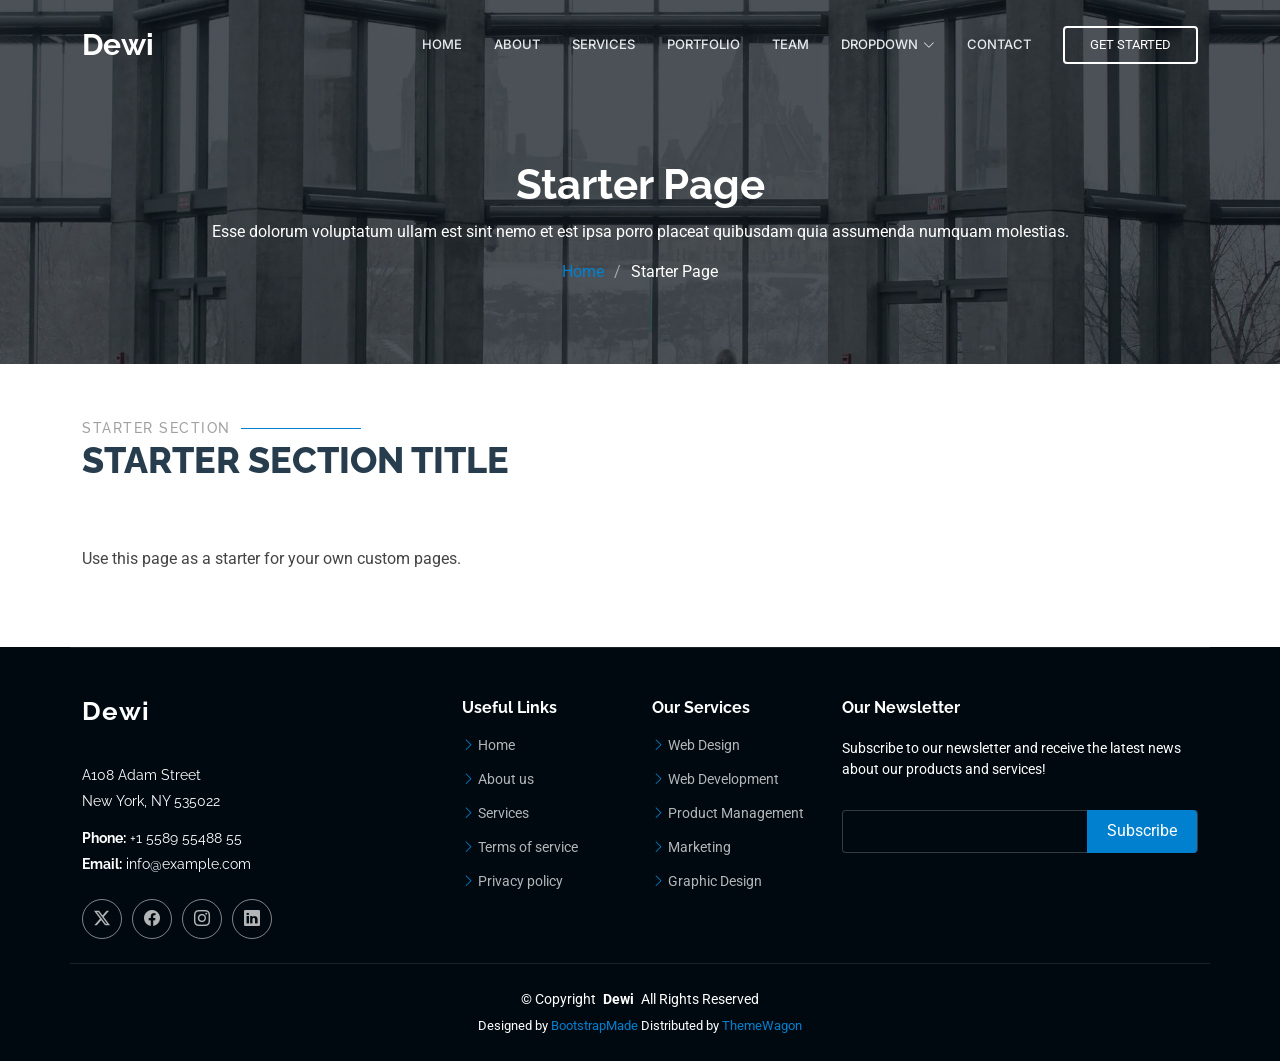
<file: starter-page.html>
<!DOCTYPE html>
<html lang="en">

<head>
  <meta charset="utf-8">
  <meta content="width=device-width, initial-scale=1.0" name="viewport">
  <title>Starter Page - Dewi Bootstrap Template</title>
  <meta name="description" content="">
  <meta name="keywords" content="">

  <!-- Favicons -->
  <link href="assets/img/favicon.png" rel="icon">
  <link href="assets/img/apple-touch-icon.png" rel="apple-touch-icon">

  <!-- Fonts -->
  <link href="https://fonts.googleapis.com" rel="preconnect">
  <link href="https://fonts.gstatic.com" rel="preconnect" crossorigin>
  <link href="https://fonts.googleapis.com/css2?family=Roboto:ital,wght@0,100;0,300;0,400;0,500;0,700;0,900;1,100;1,300;1,400;1,500;1,700;1,900&family=Raleway:ital,wght@0,100;0,200;0,300;0,400;0,500;0,600;0,700;0,800;0,900;1,100;1,200;1,300;1,400;1,500;1,600;1,700;1,800;1,900&family=Inter:wght@100;200;300;400;500;600;700;800;900&display=swap" rel="stylesheet">

  <!-- Vendor CSS Files -->
  <link href="assets/vendor/bootstrap/css/bootstrap.min.css" rel="stylesheet">
  <link href="assets/vendor/bootstrap-icons/bootstrap-icons.css" rel="stylesheet">
  <link href="assets/vendor/aos/aos.css" rel="stylesheet">
  <link href="assets/vendor/glightbox/css/glightbox.min.css" rel="stylesheet">
  <link href="assets/vendor/swiper/swiper-bundle.min.css" rel="stylesheet">

  <!-- Main CSS File -->
  <link href="assets/css/main.css" rel="stylesheet">

  <!-- =======================================================
  * Template Name: Dewi
  * Template URL: https://bootstrapmade.com/dewi-free-multi-purpose-html-template/
  * Updated: Aug 07 2024 with Bootstrap v5.3.3
  * Author: BootstrapMade.com
  * License: https://bootstrapmade.com/license/
  ======================================================== -->
</head>

<body class="starter-page-page">

  <header id="header" class="header d-flex align-items-center fixed-top">
    <div class="container-fluid container-xl position-relative d-flex align-items-center">

      <a href="index.html" class="logo d-flex align-items-center me-auto">
        <!-- Uncomment the line below if you also wish to use an image logo -->
        <!-- <img src="assets/img/logo.png" alt=""> -->
        <h1 class="sitename">Dewi</h1>
      </a>

      <nav id="navmenu" class="navmenu">
        <ul>
          <li><a href="#hero">Home</a></li>
          <li><a href="#about">About</a></li>
          <li><a href="#services">Services</a></li>
          <li><a href="#portfolio">Portfolio</a></li>
          <li><a href="#team">Team</a></li>
          <li class="dropdown"><a href="#"><span>Dropdown</span> <i class="bi bi-chevron-down toggle-dropdown"></i></a>
            <ul>
              <li><a href="#">Dropdown 1</a></li>
              <li class="dropdown"><a href="#"><span>Deep Dropdown</span> <i class="bi bi-chevron-down toggle-dropdown"></i></a>
                <ul>
                  <li><a href="#">Deep Dropdown 1</a></li>
                  <li><a href="#">Deep Dropdown 2</a></li>
                  <li><a href="#">Deep Dropdown 3</a></li>
                  <li><a href="#">Deep Dropdown 4</a></li>
                  <li><a href="#">Deep Dropdown 5</a></li>
                </ul>
              </li>
              <li><a href="#">Dropdown 2</a></li>
              <li><a href="#">Dropdown 3</a></li>
              <li><a href="#">Dropdown 4</a></li>
            </ul>
          </li>
          <li><a href="#contact">Contact</a></li>
        </ul>
        <i class="mobile-nav-toggle d-xl-none bi bi-list"></i>
      </nav>

      <a class="cta-btn" href="index.html#about">Get Started</a>

    </div>
  </header>

  <main class="main">

    <!-- Page Title -->
    <div class="page-title dark-background" data-aos="fade" style="background-image: url(assets/img/page-title-bg.webp);">
      <div class="container position-relative">
        <h1>Starter Page</h1>
        <p>Esse dolorum voluptatum ullam est sint nemo et est ipsa porro placeat quibusdam quia assumenda numquam molestias.</p>
        <nav class="breadcrumbs">
          <ol>
            <li><a href="index.html">Home</a></li>
            <li class="current">Starter Page</li>
          </ol>
        </nav>
      </div>
    </div><!-- End Page Title -->

    <!-- Starter Section Section -->
    <section id="starter-section" class="starter-section section">

      <!-- Section Title -->
      <div class="container section-title" data-aos="fade-up">
        <h2>Starter Section</h2>
        <p>Starter Section Title<br></p>
      </div><!-- End Section Title -->

      <div class="container" data-aos="fade-up">
        <p>Use this page as a starter for your own custom pages.</p>
      </div>

    </section><!-- /Starter Section Section -->

  </main>

  <footer id="footer" class="footer dark-background">

    <div class="container footer-top">
      <div class="row gy-4">
        <div class="col-lg-4 col-md-6 footer-about">
          <a href="index.html" class="logo d-flex align-items-center">
            <span class="sitename">Dewi</span>
          </a>
          <div class="footer-contact pt-3">
            <p>A108 Adam Street</p>
            <p>New York, NY 535022</p>
            <p class="mt-3"><strong>Phone:</strong> <span>+1 5589 55488 55</span></p>
            <p><strong>Email:</strong> <span>info@example.com</span></p>
          </div>
          <div class="social-links d-flex mt-4">
            <a href=""><i class="bi bi-twitter-x"></i></a>
            <a href=""><i class="bi bi-facebook"></i></a>
            <a href=""><i class="bi bi-instagram"></i></a>
            <a href=""><i class="bi bi-linkedin"></i></a>
          </div>
        </div>

        <div class="col-lg-2 col-md-3 footer-links">
          <h4>Useful Links</h4>
          <ul>
            <li><i class="bi bi-chevron-right"></i> <a href="#">Home</a></li>
            <li><i class="bi bi-chevron-right"></i> <a href="#">About us</a></li>
            <li><i class="bi bi-chevron-right"></i> <a href="#">Services</a></li>
            <li><i class="bi bi-chevron-right"></i> <a href="#">Terms of service</a></li>
            <li><i class="bi bi-chevron-right"></i> <a href="#">Privacy policy</a></li>
          </ul>
        </div>

        <div class="col-lg-2 col-md-3 footer-links">
          <h4>Our Services</h4>
          <ul>
            <li><i class="bi bi-chevron-right"></i> <a href="#">Web Design</a></li>
            <li><i class="bi bi-chevron-right"></i> <a href="#">Web Development</a></li>
            <li><i class="bi bi-chevron-right"></i> <a href="#">Product Management</a></li>
            <li><i class="bi bi-chevron-right"></i> <a href="#">Marketing</a></li>
            <li><i class="bi bi-chevron-right"></i> <a href="#">Graphic Design</a></li>
          </ul>
        </div>

        <div class="col-lg-4 col-md-12 footer-newsletter">
          <h4>Our Newsletter</h4>
          <p>Subscribe to our newsletter and receive the latest news about our products and services!</p>
          <form action="forms/newsletter.php" method="post" class="php-email-form">
            <div class="newsletter-form"><input type="email" name="email"><input type="submit" value="Subscribe"></div>
            <div class="loading">Loading</div>
            <div class="error-message"></div>
            <div class="sent-message">Your subscription request has been sent. Thank you!</div>
          </form>
        </div>

      </div>
    </div>

    <div class="container copyright text-center mt-4">
      <p>© <span>Copyright</span> <strong class="px-1 sitename">Dewi</strong> <span>All Rights Reserved</span></p>
      <div class="credits">
        <!-- All the links in the footer should remain intact. -->
        <!-- You can delete the links only if you've purchased the pro version. -->
        <!-- Licensing information: https://bootstrapmade.com/license/ -->
        <!-- Purchase the pro version with working PHP/AJAX contact form: [buy-url] -->
        Designed by <a href="https://bootstrapmade.com/">BootstrapMade</a> Distributed by <a href=“https://themewagon.com>ThemeWagon
      </div>
    </div>

  </footer>

  <!-- Scroll Top -->
  <a href="#" id="scroll-top" class="scroll-top d-flex align-items-center justify-content-center"><i class="bi bi-arrow-up-short"></i></a>

  <!-- Preloader -->
  <div id="preloader"></div>

  <!-- Vendor JS Files -->
  <script src="assets/vendor/bootstrap/js/bootstrap.bundle.min.js"></script>
  <script src="assets/vendor/php-email-form/validate.js"></script>
  <script src="assets/vendor/aos/aos.js"></script>
  <script src="assets/vendor/glightbox/js/glightbox.min.js"></script>
  <script src="assets/vendor/purecounter/purecounter_vanilla.js"></script>
  <script src="assets/vendor/swiper/swiper-bundle.min.js"></script>
  <script src="assets/vendor/imagesloaded/imagesloaded.pkgd.min.js"></script>
  <script src="assets/vendor/isotope-layout/isotope.pkgd.min.js"></script>

  <!-- Main JS File -->
  <script src="assets/js/main.js"></script>

</body>

</html>
</file>
<file: assets/css/main.css>
/**
* Template Name: Dewi
* Template URL: https://bootstrapmade.com/dewi-free-multi-purpose-html-template/
* Updated: Aug 07 2024 with Bootstrap v5.3.3
* Author: BootstrapMade.com
* License: https://bootstrapmade.com/license/
*/

/*--------------------------------------------------------------
# Font & Color Variables
# Help: https://bootstrapmade.com/color-system/
--------------------------------------------------------------*/
/* Fonts */
:root {
  --default-font:
    "Roboto", system-ui, -apple-system, "Segoe UI", Roboto, "Helvetica Neue",
    Arial, "Noto Sans", "Liberation Sans", sans-serif, "Apple Color Emoji",
    "Segoe UI Emoji", "Segoe UI Symbol", "Noto Color Emoji";
  --heading-font: "Raleway", sans-serif;
  --nav-font: "Inter", sans-serif;
}

/* Global Colors - The following color variables are used throughout the website. Updating them here will change the color scheme of the entire website */
:root {
  --background-color: #ffffff; /* Background color for the entire website, including individual sections */
  --default-color: #444444; /* Default color used for the majority of the text content across the entire website */
  --heading-color: #273d4e; /* Color for headings, subheadings and title throughout the website */
  --accent-color: #0080cf; /* Accent color that represents your brand on the website. It's used for buttons, links, and other elements that need to stand out */
  --surface-color: #ffffff; /* The surface color is used as a background of boxed elements within sections, such as cards, icon boxes, or other elements that require a visual separation from the global background. */
  --contrast-color: #ffffff; /* Contrast color for text, ensuring readability against backgrounds of accent, heading, or default colors. */
}

/* Nav Menu Colors - The following color variables are used specifically for the navigation menu. They are separate from the global colors to allow for more customization options */
:root {
  --nav-color: #e5eaee; /* The default color of the main navmenu links */
  --nav-hover-color: #0080cf; /* Applied to main navmenu links when they are hovered over or active */
  --nav-mobile-background-color: #ffffff; /* Used as the background color for mobile navigation menu */
  --nav-dropdown-background-color: #ffffff; /* Used as the background color for dropdown items that appear when hovering over primary navigation items */
  --nav-dropdown-color: #444444; /* Used for navigation links of the dropdown items in the navigation menu. */
  --nav-dropdown-hover-color: #0080cf; /* Similar to --nav-hover-color, this color is applied to dropdown navigation links when they are hovered over. */
}

/* Color Presets - These classes override global colors when applied to any section or element, providing reuse of the sam color scheme. */

.light-background {
  --background-color: #f1f4fa;
  --surface-color: #ffffff;
}

.dark-background {
  --background-color: #000910;
  --default-color: #ffffff;
  --heading-color: #ffffff;
  --surface-color: #28323a;
  --contrast-color: #ffffff;
}

/* Smooth scroll */
:root {
  scroll-behavior: smooth;
}

/*--------------------------------------------------------------
# General Styling & Shared Classes
--------------------------------------------------------------*/
body {
  color: var(--default-color);
  background-color: var(--background-color);
  font-family: var(--default-font);
}

a {
  color: var(--accent-color);
  text-decoration: none;
  transition: 0.3s;
}

a:hover {
  color: color-mix(in srgb, var(--accent-color), transparent 25%);
  text-decoration: none;
}

h1,
h2,
h3,
h4,
h5,
h6 {
  color: var(--heading-color);
  font-family: var(--heading-font);
}

/* PHP Email Form Messages
------------------------------*/
.php-email-form .error-message {
  display: none;
  background: #df1529;
  color: #ffffff;
  text-align: left;
  padding: 15px;
  margin-bottom: 24px;
  font-weight: 600;
}

.php-email-form .sent-message {
  display: none;
  color: #ffffff;
  background: #059652;
  text-align: center;
  padding: 15px;
  margin-bottom: 24px;
  font-weight: 600;
}

.php-email-form .loading {
  display: none;
  background: var(--surface-color);
  text-align: center;
  padding: 15px;
  margin-bottom: 24px;
}

.php-email-form .loading:before {
  content: "";
  display: inline-block;
  border-radius: 50%;
  width: 24px;
  height: 24px;
  margin: 0 10px -6px 0;
  border: 3px solid var(--accent-color);
  border-top-color: var(--surface-color);
  animation: php-email-form-loading 1s linear infinite;
}

@keyframes php-email-form-loading {
  0% {
    transform: rotate(0deg);
  }

  100% {
    transform: rotate(360deg);
  }
}

/* Pulsating Play Button
------------------------------*/
.pulsating-play-btn {
  width: 94px;
  height: 94px;
  background: radial-gradient(
    var(--accent-color) 50%,
    color-mix(in srgb, var(--accent-color), transparent 75%) 52%
  );
  border-radius: 50%;
  display: block;
  position: relative;
  overflow: hidden;
}

.pulsating-play-btn:before {
  content: "";
  position: absolute;
  width: 120px;
  height: 120px;
  animation-delay: 0s;
  animation: pulsate-play-btn 2s;
  animation-direction: forwards;
  animation-iteration-count: infinite;
  animation-timing-function: steps;
  opacity: 1;
  border-radius: 50%;
  border: 5px solid color-mix(in srgb, var(--accent-color), transparent 30%);
  top: -15%;
  left: -15%;
  background: rgba(198, 16, 0, 0);
}

.pulsating-play-btn:after {
  content: "";
  position: absolute;
  left: 50%;
  top: 50%;
  transform: translateX(-40%) translateY(-50%);
  width: 0;
  height: 0;
  border-top: 10px solid transparent;
  border-bottom: 10px solid transparent;
  border-left: 15px solid #fff;
  z-index: 100;
  transition: all 400ms cubic-bezier(0.55, 0.055, 0.675, 0.19);
}

.pulsating-play-btn:hover:before {
  content: "";
  position: absolute;
  left: 50%;
  top: 50%;
  transform: translateX(-40%) translateY(-50%);
  width: 0;
  height: 0;
  border: none;
  border-top: 10px solid transparent;
  border-bottom: 10px solid transparent;
  border-left: 15px solid #fff;
  z-index: 200;
  animation: none;
  border-radius: 0;
}

.pulsating-play-btn:hover:after {
  border-left: 15px solid var(--accent-color);
  transform: scale(20);
}

@keyframes pulsate-play-btn {
  0% {
    transform: scale(0.6, 0.6);
    opacity: 1;
  }

  100% {
    transform: scale(1, 1);
    opacity: 0;
  }
}

/*--------------------------------------------------------------
# Global Header
--------------------------------------------------------------*/
.header {
  --background-color: rgba(0, 0, 0, 0);
  --default-color: #ffffff;
  --heading-color: #ffffff;
  color: var(--default-color);
  background-color: var(--background-color);
  padding: 20px 0;
  transition: all 0.5s;
  z-index: 997;
}

.header .logo {
  line-height: 1;
}

.header .logo img {
  max-height: 36px;
  margin-right: 8px;
}

.header .logo h1 {
  font-size: 30px;
  margin: 0;
  font-weight: 700;
  color: var(--heading-color);
}

.header .cta-btn,
.header .cta-btn:focus {
  color: var(--contrast-color);
  font-size: 13px;
  padding: 7px 25px;
  margin: 0 0 0 30px;
  border-radius: 4px;
  transition: 0.3s;
  text-transform: uppercase;
  border: 2px solid var(--contrast-color);
}

.header .cta-btn:hover,
.header .cta-btn:focus:hover {
  color: var(--contrast-color);
  background: var(--accent-color);
  border-color: var(--accent-color);
}

@media (max-width: 1200px) {
  .header .logo {
    order: 1;
  }

  .header .cta-btn {
    order: 2;
    margin: 0 15px 0 0;
    padding: 6px 15px;
  }

  .header .navmenu {
    order: 3;
  }
}

.scrolled .header {
  box-shadow: 0px 0 18px rgba(0, 0, 0, 0.1);
}

/* Global Header on Scroll
------------------------------*/
.scrolled .header {
  --background-color: rgba(21, 34, 43, 0.85);
}

/*--------------------------------------------------------------
# Navigation Menu
--------------------------------------------------------------*/
/* Desktop Navigation */
@media (min-width: 1200px) {
  .navmenu {
    padding: 0;
  }

  .navmenu ul {
    margin: 0;
    padding: 0;
    display: flex;
    list-style: none;
    align-items: center;
  }

  .navmenu li {
    position: relative;
  }

  .navmenu > ul > li {
    white-space: nowrap;
    padding: 15px 14px;
  }

  .navmenu > ul > li:last-child {
    padding-right: 0;
  }

  .navmenu a,
  .navmenu a:focus {
    color: var(--nav-color);
    font-size: 13px;
    padding: 0 2px;
    font-family: var(--nav-font);
    font-weight: 500;
    display: flex;
    align-items: center;
    justify-content: space-between;
    white-space: nowrap;
    transition: 0.3s;
    position: relative;
    text-transform: uppercase;
  }

  .navmenu a i,
  .navmenu a:focus i {
    font-size: 12px;
    line-height: 0;
    margin-left: 5px;
    transition: 0.3s;
  }

  .navmenu > ul > li > a:before {
    content: "";
    position: absolute;
    height: 2px;
    bottom: -6px;
    left: 0;
    background-color: var(--nav-hover-color);
    visibility: hidden;
    width: 0px;
    transition: all 0.3s ease-in-out 0s;
  }

  .navmenu a:hover:before,
  .navmenu li:hover > a:before,
  .navmenu .active:before {
    visibility: visible;
    width: 100%;
  }

  .navmenu li:hover > a,
  .navmenu .active,
  .navmenu .active:focus {
    color: color-mix(in srgb, var(--nav-color) 90%, white 15%);
  }

  .navmenu .dropdown ul {
    margin: 0;
    padding: 10px 0;
    background: var(--nav-dropdown-background-color);
    display: block;
    position: absolute;
    visibility: hidden;
    left: 14px;
    top: 130%;
    opacity: 0;
    transition: 0.3s;
    border-radius: 4px;
    z-index: 99;
    box-shadow: 0px 0px 30px rgba(0, 0, 0, 0.1);
  }

  .navmenu .dropdown ul li {
    min-width: 200px;
  }

  .navmenu .dropdown ul a {
    padding: 10px 20px;
    font-size: 15px;
    text-transform: none;
    color: var(--nav-dropdown-color);
  }

  .navmenu .dropdown ul a i {
    font-size: 12px;
  }

  .navmenu .dropdown ul a:hover,
  .navmenu .dropdown ul .active:hover,
  .navmenu .dropdown ul li:hover > a {
    color: var(--nav-dropdown-hover-color);
  }

  .navmenu .dropdown:hover > ul {
    opacity: 1;
    top: 100%;
    visibility: visible;
  }

  .navmenu .dropdown .dropdown ul {
    top: 0;
    left: -90%;
    visibility: hidden;
  }

  .navmenu .dropdown .dropdown:hover > ul {
    opacity: 1;
    top: 0;
    left: -100%;
    visibility: visible;
  }
}

/* Mobile Navigation */
@media (max-width: 1199px) {
  .mobile-nav-toggle {
    color: var(--nav-color);
    font-size: 28px;
    line-height: 0;
    margin-right: 10px;
    cursor: pointer;
    transition: color 0.3s;
  }

  .navmenu {
    padding: 0;
    z-index: 9997;
  }

  .navmenu ul {
    display: none;
    list-style: none;
    position: absolute;
    inset: 60px 20px 20px 20px;
    padding: 10px 0;
    margin: 0;
    border-radius: 6px;
    background-color: var(--nav-mobile-background-color);
    border: 1px solid color-mix(in srgb, var(--default-color), transparent 90%);
    box-shadow: none;
    overflow-y: auto;
    transition: 0.3s;
    z-index: 9998;
  }

  .navmenu a,
  .navmenu a:focus {
    color: var(--nav-dropdown-color);
    padding: 10px 20px;
    font-family: var(--nav-font);
    font-size: 17px;
    font-weight: 500;
    display: flex;
    align-items: center;
    justify-content: space-between;
    white-space: nowrap;
    transition: 0.3s;
  }

  .navmenu a i,
  .navmenu a:focus i {
    font-size: 12px;
    line-height: 0;
    margin-left: 5px;
    width: 30px;
    height: 30px;
    display: flex;
    align-items: center;
    justify-content: center;
    border-radius: 50%;
    transition: 0.3s;
    background-color: color-mix(in srgb, var(--accent-color), transparent 90%);
  }

  .navmenu a i:hover,
  .navmenu a:focus i:hover {
    background-color: var(--accent-color);
    color: var(--contrast-color);
  }

  .navmenu a:hover,
  .navmenu .active,
  .navmenu .active:focus {
    color: var(--nav-dropdown-hover-color);
  }

  .navmenu .active i,
  .navmenu .active:focus i {
    background-color: var(--accent-color);
    color: var(--contrast-color);
    transform: rotate(180deg);
  }

  .navmenu .dropdown ul {
    position: static;
    display: none;
    z-index: 99;
    padding: 10px 0;
    margin: 10px 20px;
    background-color: var(--nav-dropdown-background-color);
    transition: all 0.5s ease-in-out;
  }

  .navmenu .dropdown ul ul {
    background-color: rgba(33, 37, 41, 0.1);
  }

  .navmenu .dropdown > .dropdown-active {
    display: block;
    background-color: rgba(33, 37, 41, 0.03);
  }

  .mobile-nav-active {
    overflow: hidden;
  }

  .mobile-nav-active .mobile-nav-toggle {
    color: #fff;
    position: absolute;
    font-size: 32px;
    top: 15px;
    right: 15px;
    margin-right: 0;
    z-index: 9999;
  }

  .mobile-nav-active .navmenu {
    position: fixed;
    overflow: hidden;
    inset: 0;
    background: rgba(33, 37, 41, 0.8);
    transition: 0.3s;
  }

  .mobile-nav-active .navmenu > ul {
    display: block;
  }
}

/*--------------------------------------------------------------
# Global Footer
--------------------------------------------------------------*/
.footer {
  color: var(--default-color);
  background-color: var(--background-color);
  font-size: 14px;
  position: relative;
}

.footer .footer-top {
  padding-top: 50px;
  border-top: 1px solid
    color-mix(in srgb, var(--default-color), transparent 90%);
}

.footer .footer-about .logo {
  line-height: 1;
  margin-bottom: 25px;
}

.footer .footer-about .logo img {
  max-height: 40px;
  margin-right: 6px;
}

.footer .footer-about .logo span {
  font-size: 26px;
  font-weight: 700;
  letter-spacing: 1px;
  font-family: var(--heading-font);
  color: var(--heading-color);
}

.footer .footer-about p {
  font-size: 14px;
  font-family: var(--heading-font);
}

.footer .social-links a {
  display: flex;
  align-items: center;
  justify-content: center;
  width: 40px;
  height: 40px;
  border-radius: 50%;
  border: 1px solid color-mix(in srgb, var(--default-color), transparent 50%);
  font-size: 16px;
  color: color-mix(in srgb, var(--default-color), transparent 30%);
  margin-right: 10px;
  transition: 0.3s;
}

.footer .social-links a:hover {
  color: var(--accent-color);
  border-color: var(--accent-color);
}

.footer h4 {
  font-size: 16px;
  font-weight: bold;
  position: relative;
  padding-bottom: 12px;
}

.footer .footer-links {
  margin-bottom: 30px;
}

.footer .footer-links ul {
  list-style: none;
  padding: 0;
  margin: 0;
}

.footer .footer-links ul i {
  padding-right: 3px;
  font-size: 13px;
  line-height: 0;
  color: var(--accent-color);
}

.footer .footer-links ul li {
  padding: 10px 0;
  display: flex;
  align-items: center;
}

.footer .footer-links ul li:first-child {
  padding-top: 0;
}

.footer .footer-links ul a {
  color: color-mix(in srgb, var(--default-color), transparent 30%);
  display: inline-block;
  line-height: 1;
}

.footer .footer-links ul a:hover {
  color: var(--accent-color);
}

.footer .footer-contact p {
  margin-bottom: 5px;
}

.footer .footer-newsletter .newsletter-form {
  margin-top: 30px;
  margin-bottom: 15px;
  padding: 6px 8px;
  position: relative;
  border-radius: 4px;
  border: 1px solid color-mix(in srgb, var(--default-color), transparent 80%);
  display: flex;
  background-color: var(--background-color);
  transition: 0.3s;
}

.footer .footer-newsletter .newsletter-form:focus-within {
  border-color: var(--accent-color);
}

.footer .footer-newsletter .newsletter-form input[type="email"] {
  border: 0;
  padding: 4px;
  width: 100%;
  background-color: var(--background-color);
  color: var(--default-color);
}

.footer .footer-newsletter .newsletter-form input[type="email"]:focus-visible {
  outline: none;
}

.footer .footer-newsletter .newsletter-form input[type="submit"] {
  border: 0;
  font-size: 16px;
  padding: 0 20px;
  margin: -7px -8px -7px 0;
  background: var(--accent-color);
  color: var(--contrast-color);
  transition: 0.3s;
  border-radius: 0 4px 4px 0;
}

.footer .footer-newsletter .newsletter-form input[type="submit"]:hover {
  background: color-mix(in srgb, var(--accent-color), transparent 20%);
}

.footer .copyright {
  padding: 25px 0;
  border-top: 1px solid
    color-mix(in srgb, var(--default-color), transparent 90%);
}

.footer .copyright p {
  margin-bottom: 0;
}

.footer .credits {
  margin-top: 6px;
  font-size: 13px;
}

/*--------------------------------------------------------------
# Preloader
--------------------------------------------------------------*/
#preloader {
  position: fixed;
  inset: 0;
  z-index: 999999;
  overflow: hidden;
  background: var(--background-color);
  transition: all 0.6s ease-out;
}

#preloader:before {
  content: "";
  position: fixed;
  top: calc(50% - 30px);
  left: calc(50% - 30px);
  border: 6px solid #ffffff;
  border-color: var(--accent-color) transparent var(--accent-color) transparent;
  border-radius: 50%;
  width: 60px;
  height: 60px;
  animation: animate-preloader 1.5s linear infinite;
}

@keyframes animate-preloader {
  0% {
    transform: rotate(0deg);
  }

  100% {
    transform: rotate(360deg);
  }
}

/*--------------------------------------------------------------
# Scroll Top Button
--------------------------------------------------------------*/
.scroll-top {
  position: fixed;
  visibility: hidden;
  opacity: 0;
  right: 15px;
  bottom: 15px;
  z-index: 99999;
  background-color: var(--accent-color);
  width: 40px;
  height: 40px;
  border-radius: 4px;
  transition: all 0.4s;
}

.scroll-top i {
  font-size: 24px;
  color: var(--contrast-color);
  line-height: 0;
}

.scroll-top:hover {
  background-color: color-mix(in srgb, var(--accent-color), transparent 20%);
  color: var(--contrast-color);
}

.scroll-top.active {
  visibility: visible;
  opacity: 1;
}

/*--------------------------------------------------------------
# Disable aos animation delay on mobile devices
--------------------------------------------------------------*/
@media screen and (max-width: 768px) {
  [data-aos-delay] {
    transition-delay: 0 !important;
  }
}

/*--------------------------------------------------------------
# Global Page Titles & Breadcrumbs
--------------------------------------------------------------*/
.page-title {
  color: var(--default-color);
  background-color: var(--background-color);
  background-size: cover;
  background-position: center;
  background-repeat: no-repeat;
  padding: 160px 0 80px 0;
  text-align: center;
  position: relative;
}

.page-title:before {
  content: "";
  background: color-mix(in srgb, var(--background-color), transparent 30%);
  position: absolute;
  inset: 0;
}

.page-title h1 {
  font-size: 42px;
  font-weight: 700;
  margin-bottom: 10px;
}

.page-title .breadcrumbs ol {
  display: flex;
  flex-wrap: wrap;
  list-style: none;
  justify-content: center;
  padding: 0;
  margin: 0;
  font-size: 16px;
  font-weight: 400;
}

.page-title .breadcrumbs ol li + li {
  padding-left: 10px;
}

.page-title .breadcrumbs ol li + li::before {
  content: "/";
  display: inline-block;
  padding-right: 10px;
  color: color-mix(in srgb, var(--default-color), transparent 50%);
}

/*--------------------------------------------------------------
# Global Sections
--------------------------------------------------------------*/
section,
.section {
  color: var(--default-color);
  background-color: var(--background-color);
  padding: 60px 0;
  scroll-margin-top: 90px;
  overflow: clip;
}

@media (max-width: 1199px) {
  section,
  .section {
    scroll-margin-top: 76px;
  }
}

/*--------------------------------------------------------------
# Global Section Titles
--------------------------------------------------------------*/
.section-title {
  padding-bottom: 60px;
  position: relative;
}

.section-title h2 {
  font-size: 14px;
  font-weight: 500;
  padding: 0;
  line-height: 1px;
  margin: 0;
  letter-spacing: 1.5px;
  text-transform: uppercase;
  color: color-mix(in srgb, var(--default-color), transparent 50%);
  position: relative;
}

.section-title h2::after {
  content: "";
  width: 120px;
  height: 1px;
  display: inline-block;
  background: var(--accent-color);
  margin: 4px 10px;
}

.section-title p {
  color: var(--heading-color);
  margin: 0;
  font-size: 36px;
  font-weight: 800;
  text-transform: uppercase;
  font-family: var(--heading-font);
}

@media (max-width: 768px) {
  .section-title p {
    font-size: 24px;
  }
}

/*--------------------------------------------------------------
# Hero Section
--------------------------------------------------------------*/
.hero {
  width: 100%;
  min-height: 100vh;
  position: relative;
  padding: 80px 0;
  display: flex;
  align-items: center;
  justify-content: center;
}

.hero img {
  position: absolute;
  inset: 0;
  display: block;
  width: 100%;
  height: 100%;
  object-fit: cover;
  z-index: 1;
}

.hero:before {
  content: "";
  background: color-mix(in srgb, var(--background-color), transparent 30%);
  position: absolute;
  inset: 0;
  z-index: 2;
}

.hero .container {
  position: relative;
  z-index: 3;
}

.hero h2 {
  margin: 0;
  font-size: 48px;
  font-weight: 700;
  text-transform: uppercase;
}

.hero p {
  color: color-mix(in srgb, var(--default-color), transparent 20%);
  margin: 10px 0 0 0;
  font-size: 24px;
}

.hero .btn-get-started {
  background: var(--accent-color);
  color: var(--contrast-color);
  font-weight: 400;
  font-size: 14px;
  letter-spacing: 1px;
  display: inline-block;
  padding: 10px 30px;
  border-radius: 4px;
  transition: 0.3s;
  text-transform: uppercase;
}

.hero .btn-get-started:hover {
  background: color-mix(in srgb, var(--accent-color), transparent 20%);
}

.hero .btn-watch-video {
  font-size: 16px;
  transition: 0.5s;
  margin-left: 25px;
  font-weight: 400;
  color: var(--default-color);
}

.hero .btn-watch-video i {
  color: var(--accent-color);
  font-size: 32px;
  transition: 0.3s;
  line-height: 0;
  margin-right: 8px;
}

.hero .btn-watch-video:hover {
  color: var(--accent-color);
}

.hero .btn-watch-video:hover i {
  color: color-mix(in srgb, var(--accent-color), transparent 20%);
}

@media (max-width: 768px) {
  .hero h2 {
    font-size: 32px;
  }

  .hero p {
    font-size: 18px;
  }
}

/*--------------------------------------------------------------
# About Section
--------------------------------------------------------------*/
.about h3 {
  font-weight: 700;
  font-size: 28px;
  margin-bottom: 20px;
}

.about .fst-italic {
  color: color-mix(in srgb, var(--default-color), var(--contrast-color) 50%);
}

.about .content ul {
  list-style: none;
  padding: 0;
}

.about .content ul li {
  padding: 0 0 10px 30px;
  position: relative;
}

.about .content ul i {
  position: absolute;
  font-size: 20px;
  left: 0;
  top: -3px;
  color: var(--accent-color);
}

.about .content p:last-child {
  margin-bottom: 0;
}

.about .pulsating-play-btn {
  position: absolute;
  left: calc(50% - 47px);
  top: calc(50% - 47px);
}

/*--------------------------------------------------------------
# Stats Section
--------------------------------------------------------------*/
.stats .stats-item {
  background-color: var(--surface-color);
  box-shadow: 0px 0 30px rgba(0, 0, 0, 0.1);
  padding: 30px;
}

.stats .stats-item i {
  color: var(--accent-color);
  font-size: 42px;
  line-height: 0;
  margin-right: 20px;
}

.stats .stats-item span {
  color: var(--heading-color);
  font-size: 36px;
  display: block;
  font-weight: 600;
}

.stats .stats-item p {
  padding: 0;
  margin: 0;
  font-family: var(--heading-font);
  font-size: 16px;
}

/*--------------------------------------------------------------
# Services Section
--------------------------------------------------------------*/
.services .img {
  border-radius: 8px;
  overflow: hidden;
}

.services .img img {
  transition: 0.6s;
}

.services .details {
  background: color-mix(in srgb, var(--surface-color), transparent 5%);
  padding: 50px 30px;
  margin: -100px 30px 0 30px;
  transition: all ease-in-out 0.3s;
  position: relative;
  text-align: center;
  border-radius: 8px;
  box-shadow: 0px 0 25px rgba(0, 0, 0, 0.1);
}

.services .details .icon {
  margin: 0;
  width: 72px;
  height: 72px;
  background: var(--accent-color);
  color: var(--contrast-color);
  border: 6px solid var(--contrast-color);
  border-radius: 50px;
  display: flex;
  align-items: center;
  justify-content: center;
  margin-bottom: 20px;
  font-size: 28px;
  transition: ease-in-out 0.3s;
  position: absolute;
  top: -36px;
  left: calc(50% - 36px);
}

.services .details h3 {
  font-weight: 700;
  margin: 10px 0 15px 0;
  font-size: 22px;
  transition: ease-in-out 0.3s;
}

.services .details p {
  color: color-mix(in srgb, var(--default-color), transparent 10%);
  line-height: 24px;
  font-size: 14px;
  margin-bottom: 0;
}

.services .service-item:hover .details h3 {
  color: var(--accent-color);
}

.services .service-item:hover .details .icon {
  background: var(--surface-color);
  border: 2px solid var(--accent-color);
}

.services .service-item:hover .details .icon i {
  color: var(--accent-color);
}

.services .service-item:hover .img img {
  transform: scale(1.2);
}

/*--------------------------------------------------------------
# Clients Section
--------------------------------------------------------------*/
.clients {
  padding: 20px 0;
}

.clients .client-logo {
  display: flex;
  justify-content: center;
  align-items: center;
  overflow: hidden;
}

.clients .client-logo img {
  padding: 20px 40px;
  max-width: 90%;
  transition: 0.3s;
  opacity: 0.5;
  filter: grayscale(100);
}

.clients .client-logo img:hover {
  filter: none;
  opacity: 1;
}

@media (max-width: 640px) {
  .clients .client-logo img {
    padding: 20px;
  }
}

/*--------------------------------------------------------------
# Features Section
--------------------------------------------------------------*/
.features .nav-tabs {
  border: 0;
}

.features .nav-link {
  background-color: var(--surface-color);
  color: var(--heading-color);
  border: 1px solid color-mix(in srgb, var(--default-color), transparent 85%);
  padding: 15px 20px;
  transition: 0.3s;
  border-radius: 0;
  display: flex;
  align-items: center;
  justify-content: center;
  cursor: pointer;
  height: 100%;
}

.features .nav-link i {
  padding-right: 15px;
  font-size: 48px;
}

.features .nav-link h4 {
  font-size: 18px;
  font-weight: 600;
  margin: 0;
}

.features .nav-link:hover {
  color: var(--accent-color);
  border-color: var(--accent-color);
}

.features .nav-link.active {
  background: var(--accent-color);
  color: var(--contrast-color);
  border-color: var(--accent-color);
}

.features .nav-link.active h4 {
  color: var(--contrast-color);
}

@media (max-width: 768px) {
  .features .nav-link i {
    padding: 0;
    line-height: 1;
    font-size: 36px;
  }
}

@media (max-width: 575px) {
  .features .nav-link {
    padding: 15px;
  }

  .features .nav-link i {
    font-size: 24px;
  }
}

.features .tab-content {
  margin-top: 30px;
}

.features .tab-pane h3 {
  color: var(--heading-color);
  font-weight: 700;
  font-size: 26px;
}

.features .tab-pane ul {
  list-style: none;
  padding: 0;
}

.features .tab-pane ul li {
  padding-bottom: 10px;
}

.features .tab-pane ul i {
  font-size: 20px;
  padding-right: 4px;
  color: var(--accent-color);
}

.features .tab-pane p:last-child {
  margin-bottom: 0;
}

/*--------------------------------------------------------------
# Services 2 Section
--------------------------------------------------------------*/
.services-2 .service-item {
  background-color: var(--surface-color);
  padding: 30px;
  border: 1px solid color-mix(in srgb, var(--default-color), transparent 85%);
  transition: 0.3s;
}

.services-2 .service-item .icon {
  font-size: 36px;
  line-height: 0;
  margin-right: 30px;
  color: var(--accent-color);
}

.services-2 .service-item .title {
  font-weight: 700;
  margin-bottom: 15px;
  font-size: 20px;
}

.services-2 .service-item .title a {
  color: var(--heading-color);
}

.services-2 .service-item .description {
  line-height: 24px;
  font-size: 14px;
  margin: 0;
}

.services-2 .service-item:hover {
  border-color: var(--accent-color);
}

.services-2 .service-item:hover .title a {
  color: var(--accent-color);
}

/*--------------------------------------------------------------
# Testimonials Section
--------------------------------------------------------------*/
.testimonials {
  padding: 80px 0;
  position: relative;
}

.testimonials:before {
  content: "";
  background: color-mix(in srgb, var(--background-color), transparent 30%);
  position: absolute;
  inset: 0;
  z-index: 2;
}

.testimonials .testimonials-bg {
  position: absolute;
  inset: 0;
  display: block;
  width: 100%;
  height: 100%;
  object-fit: cover;
  z-index: 1;
}

.testimonials .container {
  position: relative;
  z-index: 3;
}

.testimonials .testimonials-carousel,
.testimonials .testimonials-slider {
  overflow: hidden;
}

.testimonials .testimonial-item {
  text-align: center;
}

.testimonials .testimonial-item .testimonial-img {
  width: 100px;
  border-radius: 50%;
  border: 6px solid color-mix(in srgb, var(--default-color), transparent 85%);
  margin: 0 auto;
}

.testimonials .testimonial-item h3 {
  font-size: 20px;
  font-weight: bold;
  margin: 10px 0 5px 0;
}

.testimonials .testimonial-item h4 {
  font-size: 14px;
  margin: 0 0 15px 0;
  color: color-mix(in srgb, var(--default-color), transparent 40%);
}

.testimonials .testimonial-item .stars {
  margin-bottom: 15px;
}

.testimonials .testimonial-item .stars i {
  color: #ffc107;
  margin: 0 1px;
}

.testimonials .testimonial-item .quote-icon-left,
.testimonials .testimonial-item .quote-icon-right {
  color: color-mix(in srgb, var(--default-color), transparent 40%);
  font-size: 26px;
  line-height: 0;
}

.testimonials .testimonial-item .quote-icon-left {
  display: inline-block;
  left: -5px;
  position: relative;
}

.testimonials .testimonial-item .quote-icon-right {
  display: inline-block;
  right: -5px;
  position: relative;
  top: 10px;
  transform: scale(-1, -1);
}

.testimonials .testimonial-item p {
  font-style: italic;
  margin: 0 auto 15px auto;
}

.testimonials .swiper-wrapper {
  height: auto;
}

.testimonials .swiper-pagination {
  margin-top: 20px;
  position: relative;
}

.testimonials .swiper-pagination .swiper-pagination-bullet {
  width: 12px;
  height: 12px;
  background-color: color-mix(in srgb, var(--default-color), transparent 50%);
  opacity: 0.5;
}

.testimonials .swiper-pagination .swiper-pagination-bullet-active {
  background-color: var(--default-color);
  opacity: 1;
}

@media (min-width: 992px) {
  .testimonials .testimonial-item p {
    width: 80%;
  }
}

/*--------------------------------------------------------------
# Portfolio Section
--------------------------------------------------------------*/
.portfolio .portfolio-filters {
  padding: 0;
  margin: 0 auto 20px auto;
  list-style: none;
  text-align: center;
}

.portfolio .portfolio-filters li {
  cursor: pointer;
  display: inline-block;
  padding: 0;
  font-size: 18px;
  font-weight: 500;
  margin: 0 10px;
  line-height: 1;
  margin-bottom: 5px;
  transition: all 0.3s ease-in-out;
}

.portfolio .portfolio-filters li:hover,
.portfolio .portfolio-filters li.filter-active {
  color: var(--accent-color);
}

.portfolio .portfolio-filters li:first-child {
  margin-left: 0;
}

.portfolio .portfolio-filters li:last-child {
  margin-right: 0;
}

@media (max-width: 575px) {
  .portfolio .portfolio-filters li {
    font-size: 14px;
    margin: 0 5px;
  }
}

.portfolio .portfolio-content {
  position: relative;
  overflow: hidden;
}

.portfolio .portfolio-content img {
  transition: 0.3s;
}

.portfolio .portfolio-content .portfolio-info {
  opacity: 0;
  position: absolute;
  inset: 0;
  z-index: 3;
  transition: all ease-in-out 0.3s;
  background: rgba(0, 0, 0, 0.6);
  padding: 15px;
}

.portfolio .portfolio-content .portfolio-info h4 {
  font-size: 14px;
  padding: 5px 10px;
  font-weight: 400;
  color: #ffffff;
  display: inline-block;
  background-color: var(--accent-color);
}

.portfolio .portfolio-content .portfolio-info p {
  position: absolute;
  bottom: 10px;
  text-align: center;
  display: inline-block;
  left: 0;
  right: 0;
  font-size: 16px;
  font-weight: 600;
  color: rgba(255, 255, 255, 0.8);
}

.portfolio .portfolio-content .portfolio-info .preview-link,
.portfolio .portfolio-content .portfolio-info .details-link {
  position: absolute;
  left: calc(50% - 40px);
  font-size: 26px;
  top: calc(50% - 14px);
  color: #fff;
  transition: 0.3s;
  line-height: 1.2;
}

.portfolio .portfolio-content .portfolio-info .preview-link:hover,
.portfolio .portfolio-content .portfolio-info .details-link:hover {
  color: var(--accent-color);
}

.portfolio .portfolio-content .portfolio-info .details-link {
  left: 50%;
  font-size: 34px;
  line-height: 0;
}

.portfolio .portfolio-content:hover .portfolio-info {
  opacity: 1;
}

.portfolio .portfolio-content:hover img {
  transform: scale(1.1);
}

/*--------------------------------------------------------------
# Team Section
--------------------------------------------------------------*/
.team .member {
  position: relative;
}

.team .member .pic {
  overflow: hidden;
  margin-bottom: 50px;
}

.team .member .member-info {
  background-color: var(--surface-color);
  color: color-mix(in srgb, var(--default-color), transparent 20%);
  box-shadow: 0px 2px 15px rgba(0, 0, 0, 0.1);
  position: absolute;
  bottom: -50px;
  left: 20px;
  right: 20px;
  padding: 20px 15px;
  overflow: hidden;
  transition: 0.5s;
}

.team .member h4 {
  font-weight: 700;
  margin-bottom: 10px;
  font-size: 16px;
  position: relative;
  padding-bottom: 10px;
}

.team .member h4::after {
  content: "";
  position: absolute;
  display: block;
  width: 50px;
  height: 1px;
  background: color-mix(in srgb, var(--default-color), transparent 60%);
  bottom: 0;
  left: 0;
}

.team .member span {
  font-style: italic;
  display: block;
  font-size: 13px;
}

.team .member .social {
  position: absolute;
  right: 15px;
  bottom: 15px;
}

.team .member .social a {
  transition: color 0.3s;
  color: color-mix(in srgb, var(--default-color), transparent 70%);
}

.team .member .social a:hover {
  color: var(--accent-color);
}

.team .member .social i {
  font-size: 16px;
  margin: 0 2px;
}

/*--------------------------------------------------------------
# Contact Section
--------------------------------------------------------------*/
.contact .info-item {
  background-color: var(--surface-color);
  box-shadow: 0px 0px 20px rgba(0, 0, 0, 0.1);
  padding: 24px 0 30px 0;
}

.contact .info-item i {
  font-size: 20px;
  color: var(--accent-color);
  width: 56px;
  height: 56px;
  font-size: 24px;
  display: flex;
  justify-content: center;
  align-items: center;
  border-radius: 4px;
  transition: all 0.3s ease-in-out;
  border-radius: 50%;
  border: 2px dotted color-mix(in srgb, var(--accent-color), transparent 40%);
}

.contact .info-item h3 {
  font-size: 20px;
  color: color-mix(in srgb, var(--default-color), transparent 20%);
  font-size: 18px;
  font-weight: 700;
  margin: 10px 0;
}

.contact .info-item p {
  padding: 0;
  margin-bottom: 0;
  font-size: 14px;
}

.contact .php-email-form {
  background-color: var(--surface-color);
  box-shadow: 0px 0px 20px rgba(0, 0, 0, 0.1);
  height: 100%;
  padding: 30px;
}

@media (max-width: 575px) {
  .contact .php-email-form {
    padding: 20px;
  }
}

.contact .php-email-form input[type="text"],
.contact .php-email-form input[type="email"],
.contact .php-email-form textarea {
  font-size: 14px;
  padding: 10px 15px;
  box-shadow: none;
  border-radius: 0;
  color: var(--default-color);
  background-color: var(--surface-color);
  border-color: color-mix(in srgb, var(--default-color), transparent 80%);
}

.contact .php-email-form input[type="text"]:focus,
.contact .php-email-form input[type="email"]:focus,
.contact .php-email-form textarea:focus {
  border-color: var(--accent-color);
}

.contact .php-email-form input[type="text"]::placeholder,
.contact .php-email-form input[type="email"]::placeholder,
.contact .php-email-form textarea::placeholder {
  color: color-mix(in srgb, var(--default-color), transparent 70%);
}

.contact .php-email-form button[type="submit"] {
  color: var(--contrast-color);
  background: var(--accent-color);
  border: 0;
  padding: 10px 30px;
  transition: 0.4s;
  border-radius: 50px;
}

.contact .php-email-form button[type="submit"]:hover {
  background: color-mix(in srgb, var(--accent-color), transparent 20%);
}

/*--------------------------------------------------------------
# Portfolio Details Section
--------------------------------------------------------------*/
.portfolio-details .portfolio-details-slider img {
  width: 100%;
}

.portfolio-details .portfolio-details-slider .swiper-pagination {
  margin-top: 20px;
  position: relative;
}

.portfolio-details
  .portfolio-details-slider
  .swiper-pagination
  .swiper-pagination-bullet {
  width: 12px;
  height: 12px;
  background-color: color-mix(in srgb, var(--default-color), transparent 85%);
  opacity: 1;
}

.portfolio-details
  .portfolio-details-slider
  .swiper-pagination
  .swiper-pagination-bullet-active {
  background-color: var(--accent-color);
}

.portfolio-details .portfolio-info {
  background-color: var(--surface-color);
  padding: 30px;
  box-shadow: 0px 0 30px rgba(0, 0, 0, 0.1);
}

.portfolio-details .portfolio-info h3 {
  font-size: 22px;
  font-weight: 700;
  margin-bottom: 20px;
  padding-bottom: 20px;
  border-bottom: 1px solid
    color-mix(in srgb, var(--default-color), transparent 85%);
}

.portfolio-details .portfolio-info ul {
  list-style: none;
  padding: 0;
  font-size: 15px;
}

.portfolio-details .portfolio-info ul li + li {
  margin-top: 10px;
}

.portfolio-details .portfolio-description {
  padding-top: 30px;
}

.portfolio-details .portfolio-description h2 {
  font-size: 26px;
  font-weight: 700;
  margin-bottom: 20px;
}

.portfolio-details .portfolio-description p {
  padding: 0;
  color: color-mix(in srgb, var(--default-color), transparent 30%);
}

/*--------------------------------------------------------------
# Service Details Section
--------------------------------------------------------------*/
.service-details .services-list {
  background-color: var(--surface-color);
  padding: 10px 30px;
  border: 1px solid color-mix(in srgb, var(--default-color), transparent 90%);
  margin-bottom: 20px;
}

.service-details .services-list a {
  display: block;
  line-height: 1;
  padding: 8px 0 8px 15px;
  border-left: 3px solid
    color-mix(in srgb, var(--default-color), transparent 70%);
  margin: 20px 0;
  color: color-mix(in srgb, var(--default-color), transparent 20%);
  transition: 0.3s;
}

.service-details .services-list a.active {
  color: var(--heading-color);
  font-weight: 700;
  border-color: var(--accent-color);
}

.service-details .services-list a:hover {
  border-color: var(--accent-color);
}

.service-details .services-img {
  margin-bottom: 20px;
}

.service-details h3 {
  font-size: 26px;
  font-weight: 700;
}

.service-details h4 {
  font-size: 20px;
  font-weight: 700;
}

.service-details p {
  font-size: 15px;
}

.service-details ul {
  list-style: none;
  padding: 0;
  font-size: 15px;
}

.service-details ul li {
  padding: 5px 0;
  display: flex;
  align-items: center;
}

.service-details ul i {
  font-size: 20px;
  margin-right: 8px;
  color: var(--accent-color);
}

/*--------------------------------------------------------------
# Starter Section Section
--------------------------------------------------------------*/
.starter-section {
  /* Add your styles here */
}
</file>
